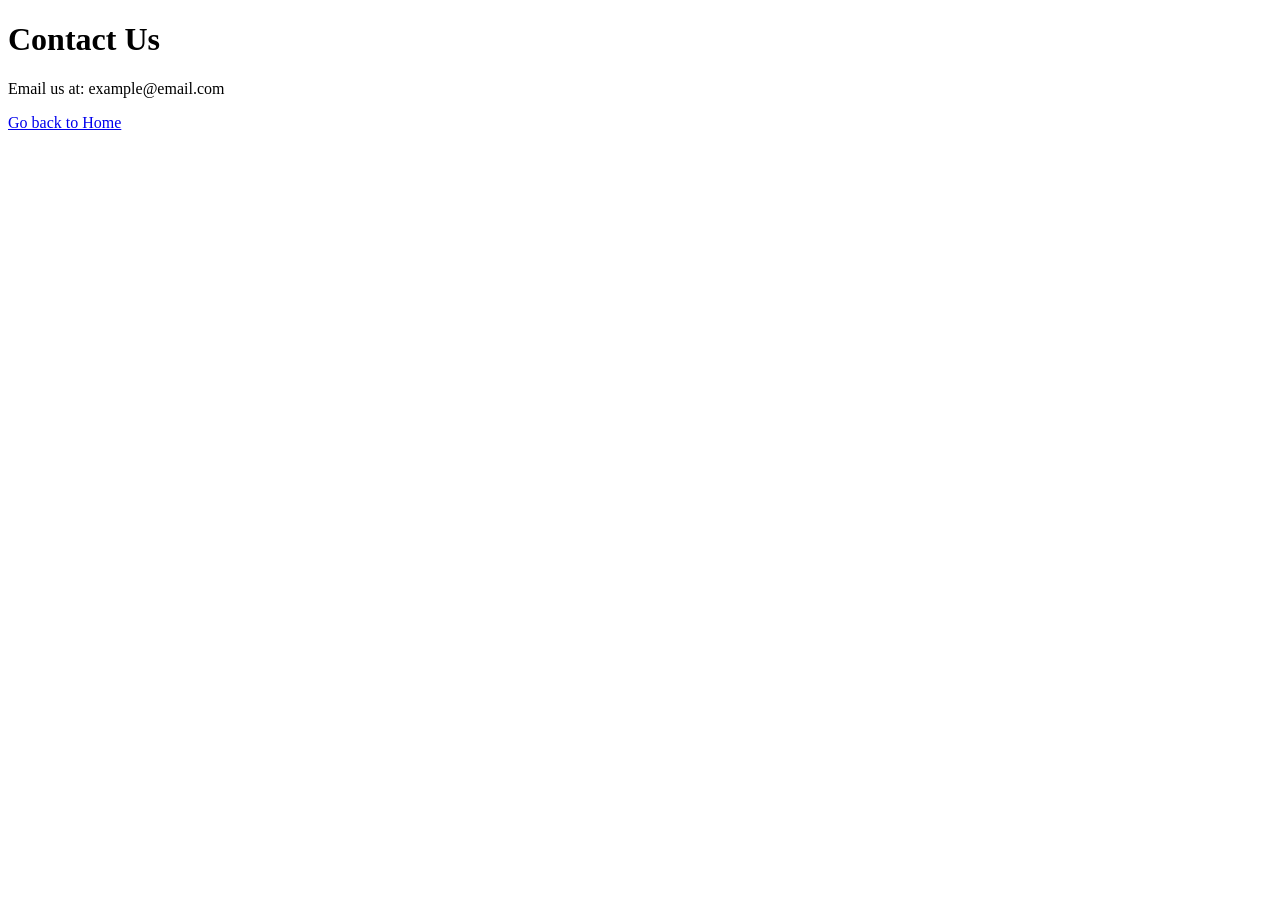
<file: CONTACT.html>
<!DOCTYPE html>
<html lang="en">
<head>
    <meta charset="UTF-8">
    <meta name="viewport" content="width=device-width, initial-scale=1.0">
    <title>Contact Us</title>
</head>
<body>

    <h1>Contact Us</h1>

    <p>Email us at: example@email.com</p>

    <a href="index.html">Go back to Home</a>

</body>
</html>
</file>
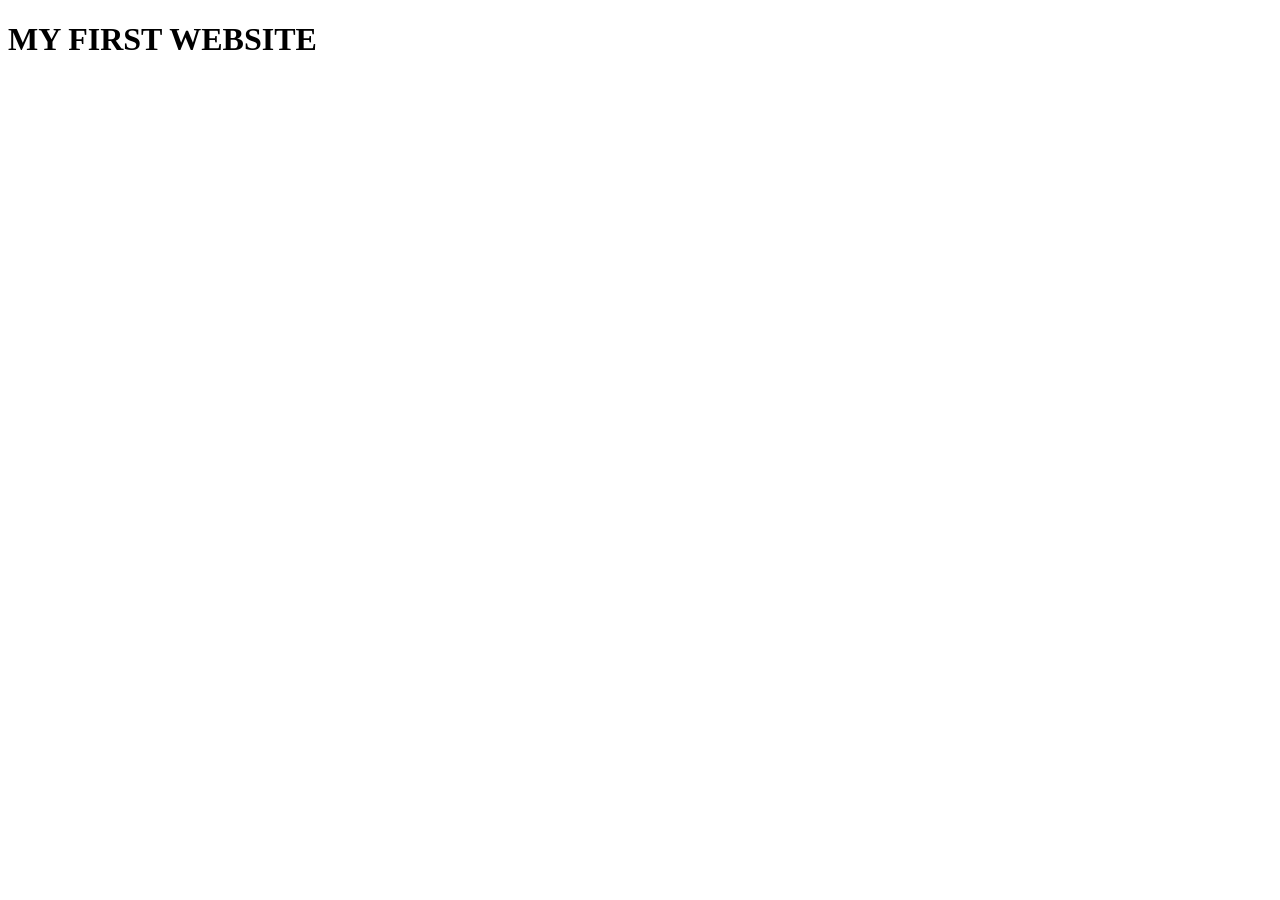
<file: index2.html>
<!DOCTYPE html>
<html lang="en">
<head>
    <meta charset="UTF-8">
    <meta name="viewport" content="width=device-width, initial-scale=1.0">
    <title>Document</title>
</head>
<body>
    <h1>MY FIRST WEBSITE</h1>
</body>
</html>
</file>
